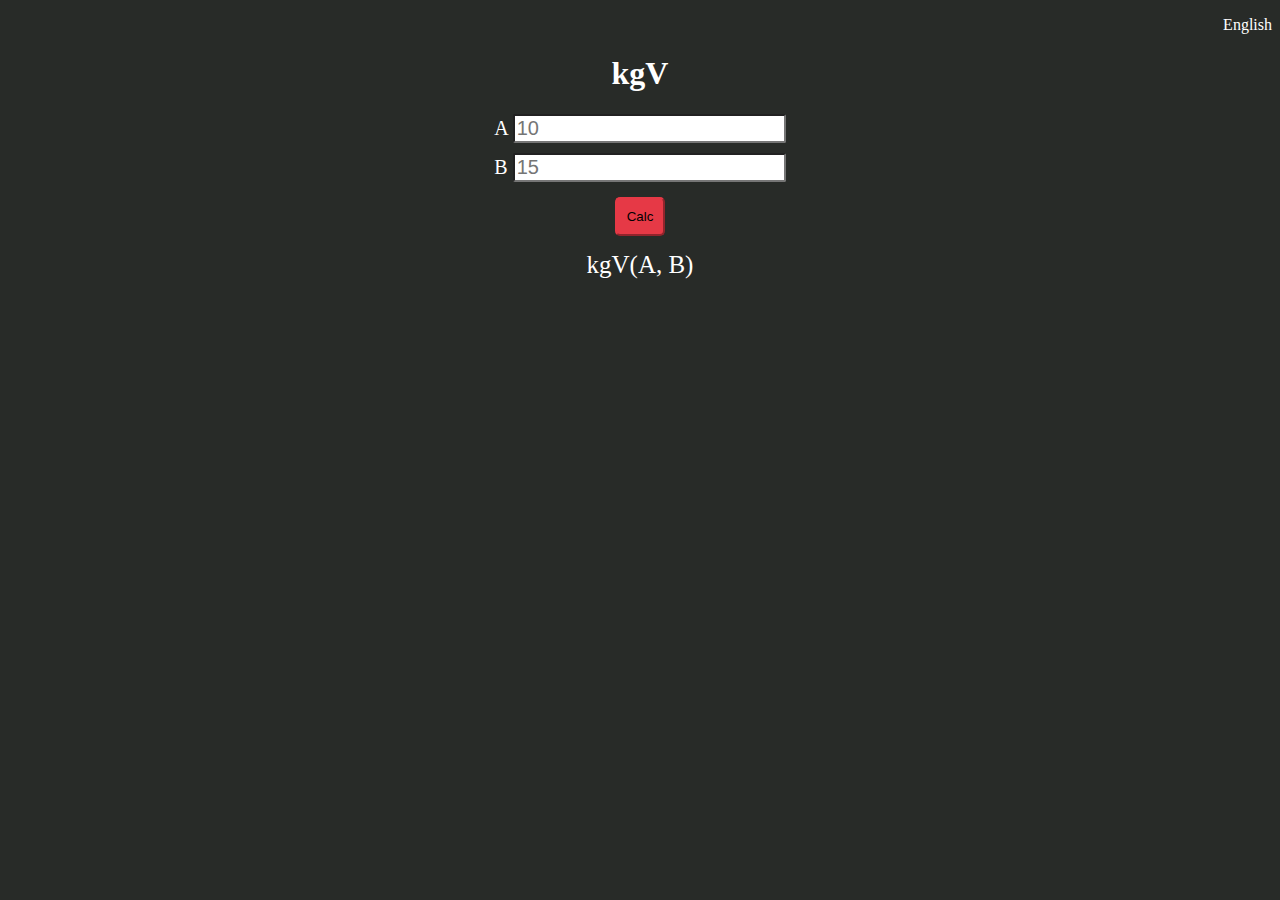
<file: index.html>
<!DOCTYPE html>
<html lang="de">
    <head>
        <meta charset="utf-8">
        <link href="style.css" rel="stylesheet">
        <noscript>Sorry, you have turned JavaScript off or your browser doesn't support JavaScript</noscript>
        <title>lcm-web</title>
    </head>
    <body>
    <header>
        <p class="lang"><a href="english.html">English</a></p>
    </header>
        <h1>kgV</h1>
        <section class="main">
            <label for="firstnumber">A</label>
            <input type="number" id="firstnumber" placeholder="10">
            <br>
            <label for="secondnumber">B</label>
            <input type="number" id="secondnumber" placeholder="15">
            <br>
            <button onclick="onclickLcm()">Calc</button>
            <p id="solution">kgV(A, B)</p>
        </section>
    </body>
    <script>
        //Lcm algorithm
        function Gcd(a, b){
            while(b != 0){
                let h = a % b;
                a = b;
                b = h;
            }
            return a;
        }

        function Lcm(a, b){
            if(a == 0 || b == 0){
                return "Bitte geben sie zwei Werte ein";
            }
            return (a*b) / Gcd(a,b);
        }
        //------------------------------
        function onclickLcm(){
            //get values
            let A = document.getElementById("firstnumber").value
            let B = document.getElementById("secondnumber").value
            //parse values to algorithm 
            let solution = Lcm(A, B);
            //display solution
            document.getElementById("solution").innerHTML = "kgV("+A+", "+B+") = "+solution;
        }
    </script>
</html>
</file>
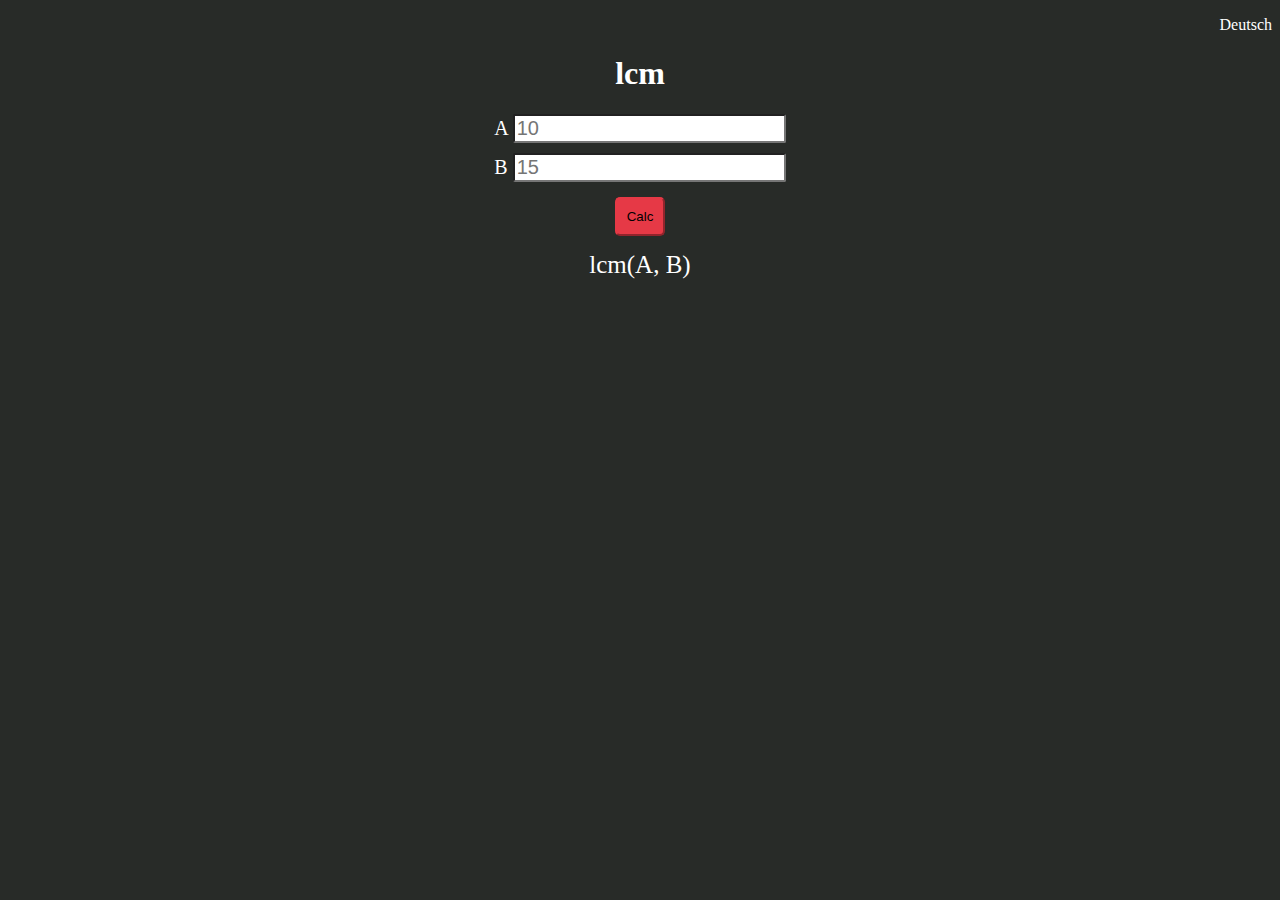
<file: english.html>
<!DOCTYPE html>
<html lang="en">
    <head>
        <meta charset="utf-8">
        <link href="style.css" rel="stylesheet">
        <noscript>Sorry, you have turned JavaScript off or your browser doesn't support JavaScript</noscript>
        <title>lcm-web</title>
    </head>
    <body>
    <header>
        <p class="lang"><a href="index.html">Deutsch</a></p>
    </header>
        <h1>lcm</h1>
        <section class="main">
            <label for="firstnumber">A</label>
            <input type="number" id="firstnumber" placeholder="10">
            <br>
            <label for="secondnumber">B</label>
            <input type="number" id="secondnumber" placeholder="15">
            <br>
            <button onclick="onclickLcm()">Calc</button>
            <p id="solution">lcm(A, B)</p>
        </section>
    </body>
    <script>
        //Lcm algorithm
        function Gcd(a, b){
            while(b != 0){
                let h = a % b;
                a = b;
                b = h;
            }
            return a;
        }

        function Lcm(a, b){
            if(a == 0 || b == 0){
                return "Please enter two values";
            }
            return (a*b) / Gcd(a,b);
        }
        //------------------------------
        function onclickLcm(){
            //get values
            let A = document.getElementById("firstnumber").value
            let B = document.getElementById("secondnumber").value
            //parse values to algorithm 
            let solution = Lcm(A, B);
            //display solution
            document.getElementById("solution").innerHTML = "kgV("+A+", "+B+") = "+solution;
        }
    </script>
</html>
</file>
<file: style.css>
html{
    background-color: #282b28;
    color:white;
    text-align: center;
}

a{
    color:white;
    text-decoration:none;
}

a:hover{
    text-decoration: underline;
    color:#e63946;
}

h1{
    text-align: center;
}
.lang{
    text-align:right;
}

.main{
    width:fit-content;
    margin:0 auto;
}

#firstnumber{
    margin-bottom: 10px;
    outline:none;
    border-radius: 2px;
}

#firstnumber:focus, #secondnumber:focus{
    border-color:#e63946;
}

#secondnumber{
    margin-left:1px;
    outline:none;
    border-radius:2px;
}

#firstnumber, #secondnumber{
    font-size:20px;
}

label{
    font-size:20px;
}

button{
    position: relative; 
    top: 15px;
    padding:10px;
    background-color:#e63946;
    border-color:#e63946;
    border-radius: 5px;
}

button:active{
    border-color:#e639479a;
    background-color:#e639479a;
}

.main>p{
    margin-top: 30px;
    text-align: center;
    font-size:25px;
}

@media screen and (max-width: 1000px){
    html{
        font-size: 3rem;
    }

    button{
        padding: 40px;
        font-size:inherit;
        margin-top: 20px;
    }
    #firstnumber, #secondnumber{
        font-size:1rem;
        width:537.667px;
        padding: 30px 0 30px 10px;
    }

    label{
        font-size:1.2rem;
    }
    
    #firstnumber{
        margin-left:-1px;
        margin-bottom:30px;
    }
    .main>p{
        font-size: 1.5rem;
    }
}
</file>
